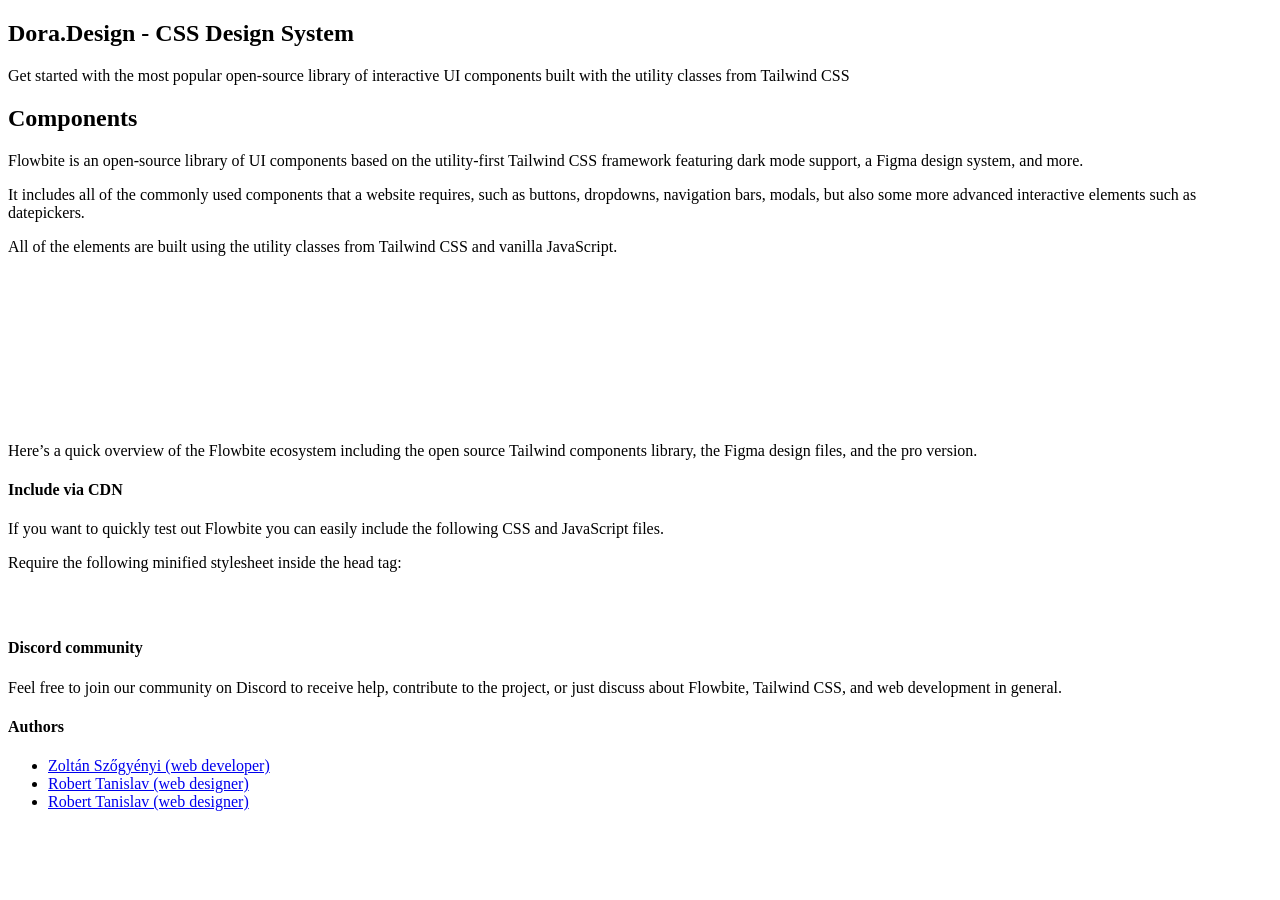
<file: pages/components.html>
<!DOCTYPE html>
<html lang="en">
<head>
    <meta charset="UTF-8">
    <meta http-equiv="X-UA-Compatible" content="IE=edge">
    <meta name="viewport" content="width=device-width, initial-scale=1.0">
    <title>Document</title>
</head>
<body>
    <div class="col-12 md:col-9 lg:col-8">
        <div id="app">
            <div class="main">
                <div class="page-content">
                    <!--Intro-->
                    <div class="intro-section pb-4">
                        <h2>Dora.Design - CSS Design System</h2>
                        <p>Get started with the most popular open-source library of interactive UI components built with the utility classes from Tailwind CSS</p>
                    </div>

                    <span class="border"></span>

                    <!--Article-->
                    <article class="content">
                        <h2 class="content-head">Components</h2>

                        <p>Flowbite is an open-source library of UI components based on the utility-first Tailwind CSS framework featuring dark mode support, a Figma design system, and more.</p>
                            
                        <p>It includes all of the commonly used components that a website requires, such as buttons, dropdowns, navigation bars, modals, but also some more advanced interactive elements such as datepickers.</p>
                            
                        <p>All of the elements are built using the utility classes from Tailwind CSS and vanilla JavaScript.</p>

                        <div class="iframe-wrapper">
                            <iframe class="ratio:16-9 fit brs-4 my-2" src="https://www.youtube.com/embed/mJW822p8iGs" title="YouTube video player" frameborder="0" allow="accelerometer; autoplay; clipboard-write; encrypted-media; gyroscope; picture-in-picture" allowfullscreen></iframe>
                        </div>

                        <p>Here’s a quick overview of the Flowbite ecosystem including the open source Tailwind components library, the Figma design files, and the pro version.</p>


                        <h4 class="sub-head">Include via CDN</h4>
                        <p>If you want to quickly test out Flowbite you can easily include the following CSS and JavaScript files.</p>

                        <p>Require the following minified stylesheet inside the head tag:</p>
                        <pre class="language-markup"><code><!-- <link rel="shortcut icon" href="favicon.ico" type="image/x-icon">--></code>
                        </pre>

                        <h4 class="sub-head">Discord community</h4>
                        <p>Feel free to join our community on Discord to receive help, contribute to the project, or just discuss about Flowbite, Tailwind CSS, and web development in general.</p>

                        <h4 class="sub-head">Authors</h4>
                        <ul>
                            <li><a href="#0">Zoltán Szőgyényi (web developer)</a>
                            </li>
                            <li><a href="#0">
                                Robert Tanislav (web designer)</a>
                            </li>
                            <li>
                                <a href="#">Robert Tanislav (web designer)</a>
                            </li>
                        </ul>
                    </article>
                </div>
            </div>
        </div>
    </div>
</body>
</html>
</file>
